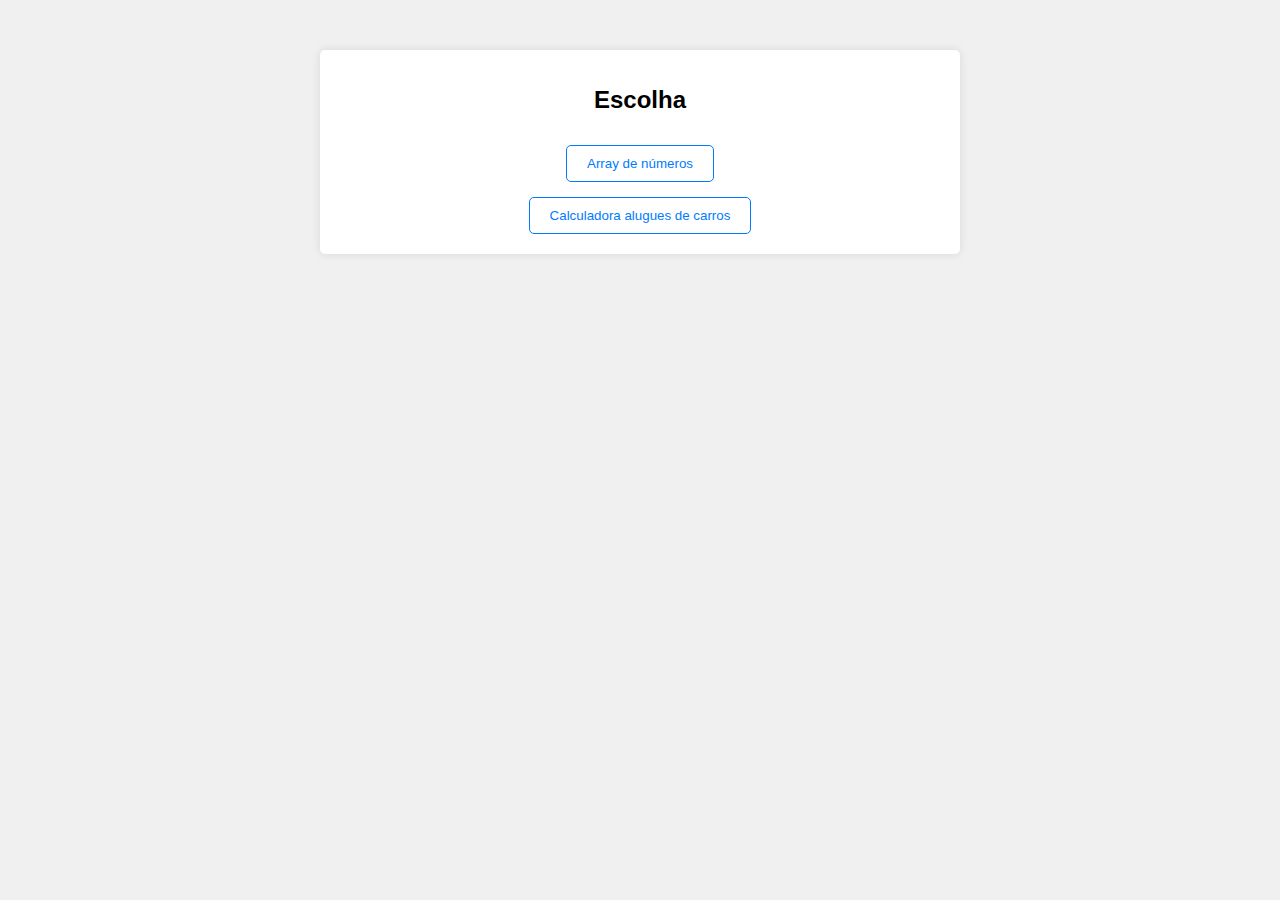
<file: index.html>
<!DOCTYPE html>
<html lang="pt-BR">
<head>
    <meta charset="UTF-8">
    <meta name="viewport" content="width=device-width, initial-scale=1.0">
    <title>Navegação de Páginas</title>
    <link rel="stylesheet" href="styles.css">
</head>
<body>
    <div class="container">
        <h1 id="page-title">Escolha</h1>
        <a href='atvd1/index.html'><button>Array de números</button></a>
        <a href='atvd2/index.html'><button>Calculadora alugues de carros</button></a>
    </div>
</body>
</html>
</file>
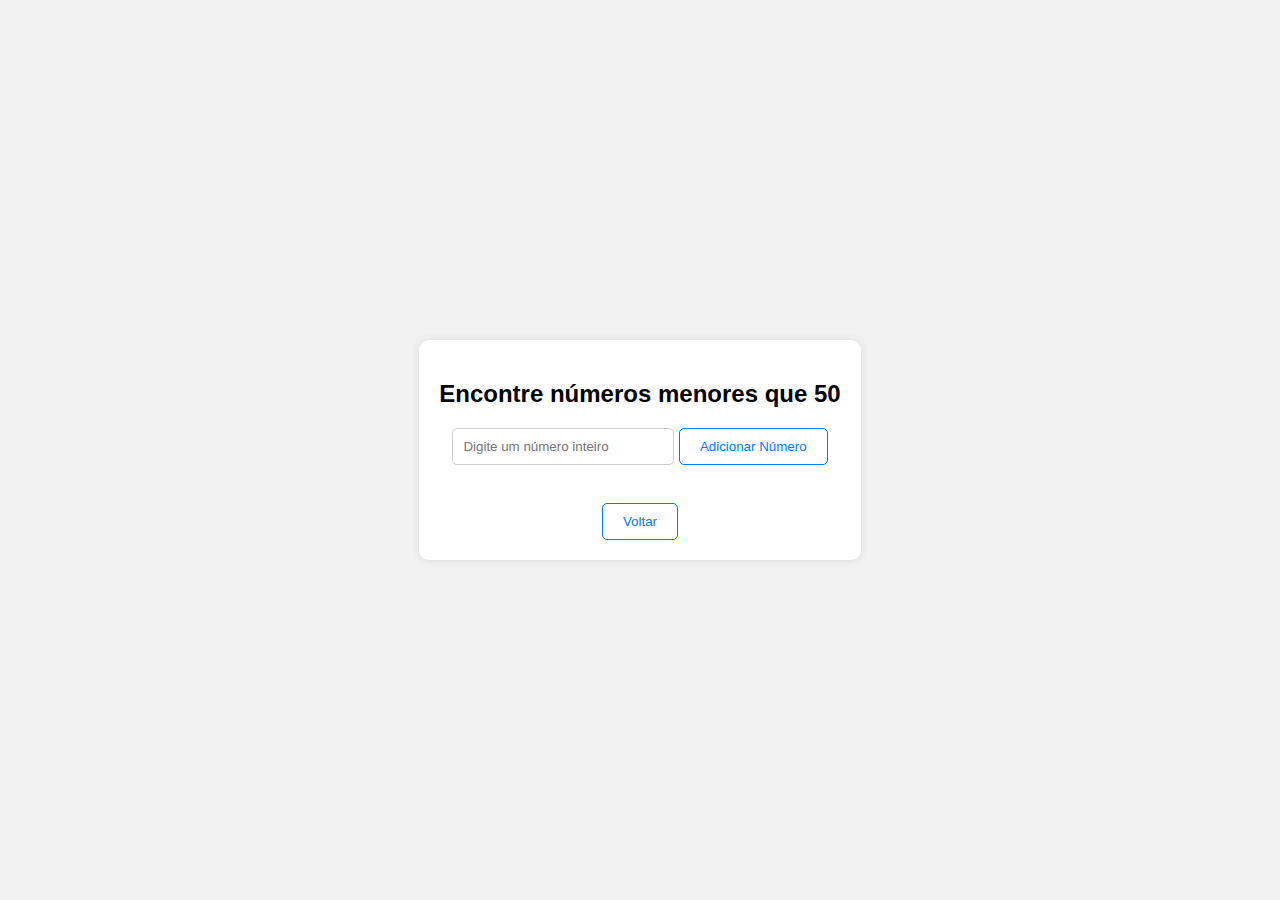
<file: atvd1/index.html>
<!DOCTYPE html>
<html lang="pt-BR">
<head>
<meta charset="UTF-8">
<meta name="viewport" content="width=device-width, initial-scale=1.0">
<title>Exercício 1</title>
<link rel="stylesheet" type="text/css" href="styles.css">
</head>
<body>

<div id="container">
    <h2>Encontre números menores que 50</h2>
    <input type="number" id="numero" placeholder="Digite um número inteiro">
    <button onclick="adicionarNumero()">Adicionar Número</button>
    <br><br>
    <div id="resultado"></div>
    <a href='../index.html'><button>Voltar</button></a>
</div>

<script src="script.js"></script>
</body>
</html>
</file>
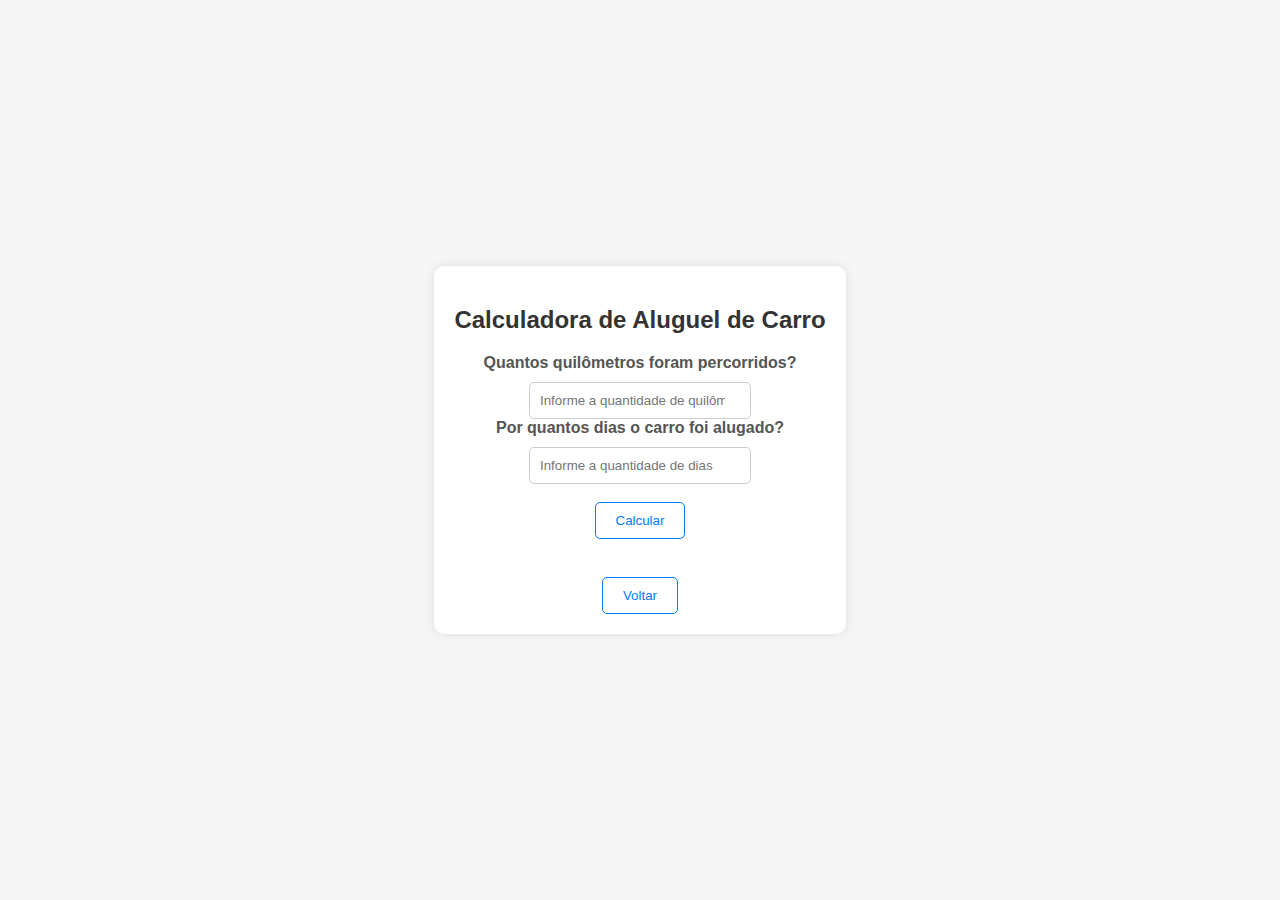
<file: atvd2/index.html>
<!DOCTYPE html>
<html lang="pt-BR">
<head>
<meta charset="UTF-8">
<meta name="viewport" content="width=device-width, initial-scale=1.0">
<title>Exercício 2</title>
<link rel="stylesheet" type="text/css" href="styles.css">
</head>
<body>

<div id="container">
    <h2>Calculadora de Aluguel de Carro</h2>
    <label for="quilometros">Quantos quilômetros foram percorridos?</label>
    <input type="number" id="quilometros" placeholder="Informe a quantidade de quilômetros">
    <br>
    <label for="dias">Por quantos dias o carro foi alugado?</label>
    <input type="number" id="dias" placeholder="Informe a quantidade de dias">
    <br><br>
    <button onclick="calcularPreco()">Calcular</button>
    <br><br>
    <div id="resultado"></div>
    <div id="error"></div>
    <a href='../index.html'><button>Voltar</button></a>
</div>

<script src="script.js"></script>

</body>
</html>
</file>
<file: styles.css>
body {
    font-family: Arial, sans-serif;
    background-color: #f0f0f0;
    margin: 0;
    padding: 0;
}

.container {
    max-width: 600px;
    margin: 50px auto;
    padding: 20px;
    background-color: #fff;
    border-radius: 5px;
    box-shadow: 0 0 10px rgba(0, 0, 0, 0.1);
    justify-content: center;
    align-items: center;
    display: flex;
    flex-direction: column;
}

h1 {
    font-size: 24px;
}

button {
    padding: 10px 20px;
    background-color: #fff;
    color: #007bff;
    border: 1px solid #007bff;
    border-radius: 5px;
    cursor: pointer;
    margin-top: 15px;
  }
  
  button:hover {
    color: #fff;
    background-color: #0056b3;
  }
  
  button:active {
    color: #fff;
    background-color: #0056b3;
  }
</file>
<file: atvd1/styles.css>
body {
  font-family: Arial, sans-serif;
  background-color: #f2f2f2;
  margin: 0;
  padding: 0;
  display: flex;
  justify-content: center;
  align-items: center;
  height: 100vh;
}

#container {
  text-align: center;
  background-color: #fff;
  border-radius: 10px;
  padding: 20px;
  box-shadow: 0 0 10px rgba(0, 0, 0, 0.1);
}

h1 {
  margin-bottom: 20px;
  color: #333;
}

.input-container {
  display: flex;
  justify-content: center;
  align-items: center;
}

input[type="number"] {
  padding: 10px;
  border: 1px solid #ccc;
  border-radius: 5px;
  width: 200px;
}

button {
  padding: 10px 20px;
  background-color: #fff;
  color: #007bff;
  border: 1px solid #007bff;
  border-radius: 5px;
  cursor: pointer;
}

button:hover {
  color: #fff;
  background-color: #0056b3;
}

button:active {
  color: #fff;
  background-color: #0056b3;
}

#resultado {
  margin-top: 20px;
  color: #333;
}
</file>
<file: atvd2/styles.css>
body {
  font-family: Arial, sans-serif;
  background-color: #f5f5f5;
  margin: 0;
  padding: 0;
  display: flex;
  justify-content: center;
  align-items: center;
  height: 100vh;
}

#container {
  text-align: center;
  background-color: #fff;
  border-radius: 10px;
  padding: 20px;
  box-shadow: 0 0 10px rgba(0, 0, 0, 0.1);
}

h2 {
  margin-bottom: 20px;
  color: #333;
}

label {
  display: block;
  margin-bottom: 10px;
  font-weight: bold;
  color: #555;
}

input {
  padding: 10px;
  border: 1px solid #ccc;
  border-radius: 5px;
  width: 200px;
}

button {
  padding: 10px 20px;
  background-color: #fff;
  color: #007bff;
  border: 1px solid #007bff;
  border-radius: 5px;
  cursor: pointer;
}

button:hover {
  color: #fff;
  background-color: #0056b3;
}

button:active {
  color: #fff;
  background-color: #0056b3;
}

#resultado {
  margin-top: 20px;
  font-size: 18px;
  color: #333;
}

#error {
  margin-top: 20px;
  font-size: 18px;
  color: rgb(221, 23, 23);
}
</file>
